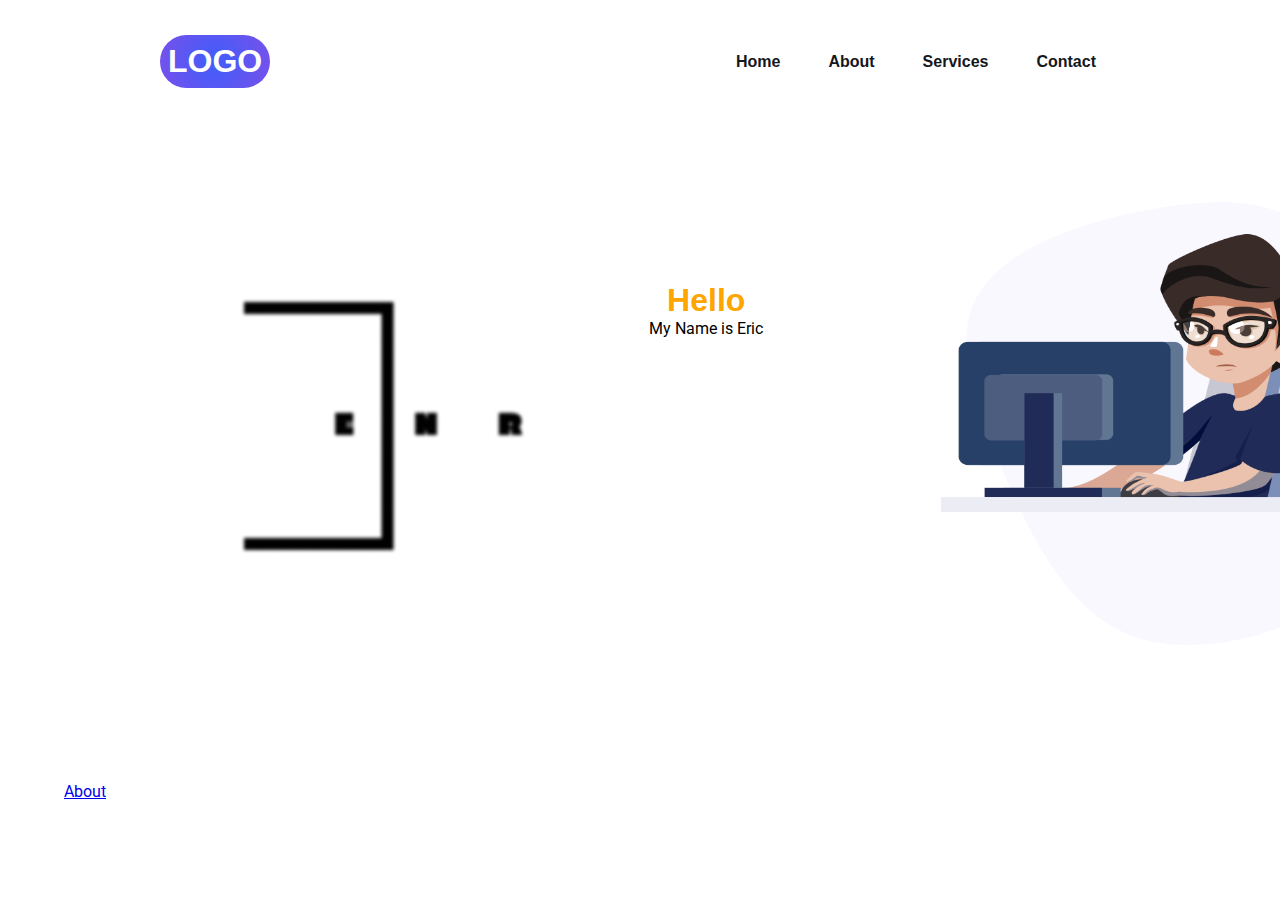
<file: index.html>
<!DOCTYPE html>
<html lang="en">
<head>
   <meta charset="UTF-8">
   <meta http-equiv="X-UA-Compatible" content="IE=edge">
   <meta name="viewport" content="width=device-width, initial-scale=1.0">
   <title>Portfolio</title>
   <link rel="stylesheet" href="css/style.css">
</head>
<body>
   
   
   <section id="navigation">
      <div class="logo">
         <h1>LOGO</h1>
      </div>
      <div class="menu">
         <ul>
            <li>Home</li>
            <li>About</li>
            <li>Services</li>
            <li>Contact</li>
         </ul>
         <span>...</span>
         <div class="">
         </div>
      </div>
   </section>
   
<div class="container">
   <section id="welcome">
      <div class="left">
         <div class="left-one">
            <img src="images/Union.png" alt="" srcset="">
         </div>
         <div class="left-second">
            <!-- content division -->
            <h2>Hello</h2>
            <p>My Name is Eric</p>
         </div>
      </div>

      <div class="right">
         <img src="images/home-right.png" alt="" srcset="">
      </div>
   </section>

   <a href="about.html">About</a>
   <!-- <section id="introduction">

   </section>

   <section id="experiance">

   </section>

   <section id="services">

   </section>

   <section id="footer">

   </section> -->
</div>
</body>
</html>
</file>
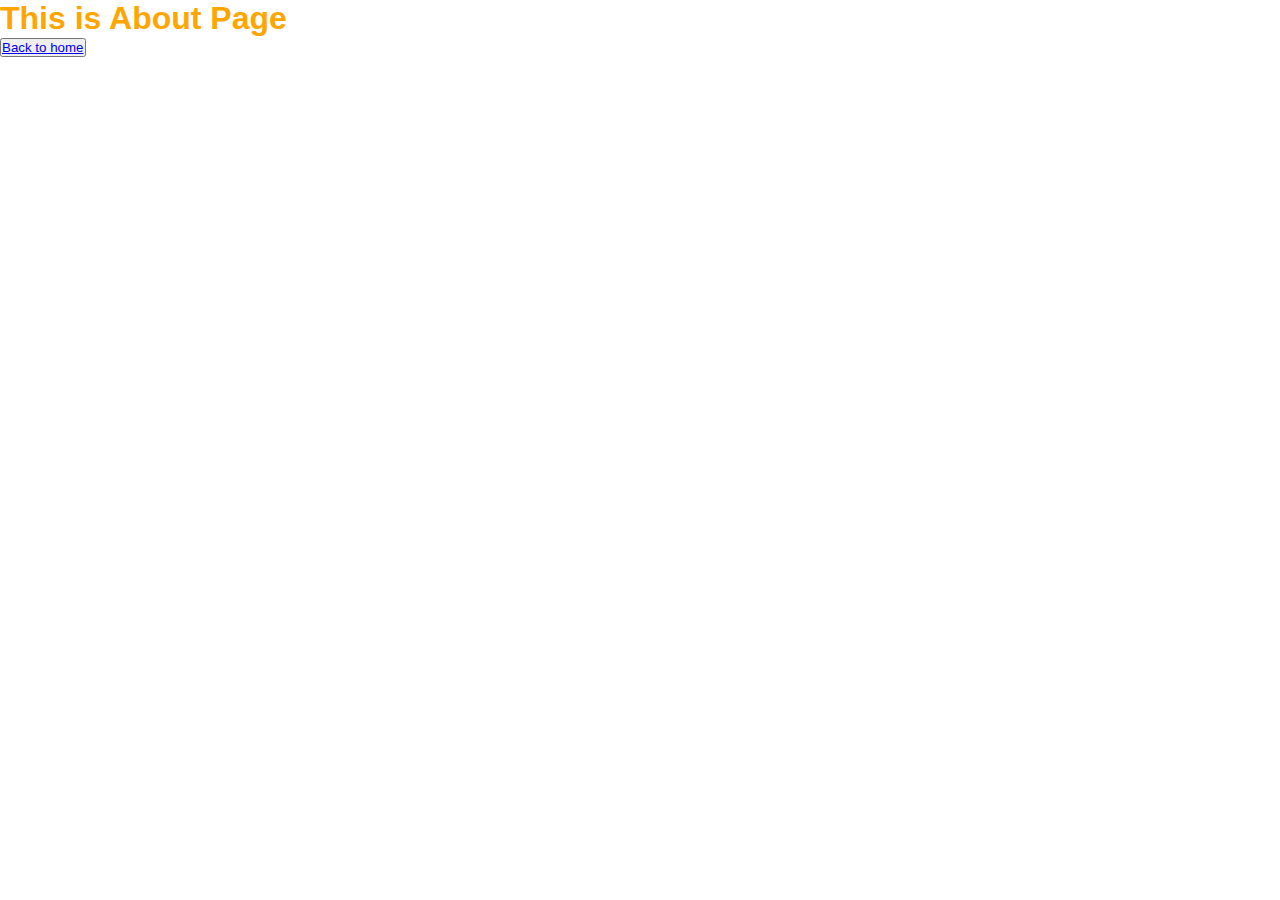
<file: about.html>
<!DOCTYPE html>
<html lang="en">
<head>
 <meta charset="UTF-8">
 <meta http-equiv="X-UA-Compatible" content="IE=edge">
 <meta name="viewport" content="width=device-width, initial-scale=1.0">
 <title>About</title>

 <link rel="stylesheet" href="css/style.css">
</head>
<body>
 <h2>This is About Page</h2>
 <button>
  <a href="index.html">Back to home</a>
 </button>
</body>
</html>
</file>
<file: css/style.css>
@import url('https://fonts.googleapis.com/css2?family=Roboto:wght@100&family=Sunflower&display=swap');
*{
 padding: 0%;
 margin: 0px;
}



body{
 font-family: 'Roboto', sans-serif;
}
h2{
 font-size: 2em;
 font-family: sans-serif;
 font-weight: bold;
 color: orange;
}
.container{
 margin: 0em 3em 0em 3em;
 padding: 0rem 1em 0rem 1rem;
}

#navigation{
 height: 90px;
 display: flex;
 justify-content: space-between;
 align-items: center;
 padding: 1rem 10rem;

}
#navigation .logo{
 background: radial-gradient(circle, rgba(63,94,251,1) 0%, rgba(121,80,234,1) 100%);
 color: #fff;
 padding: .5em;
 border-radius: 50px;

 
}
#navigation .logo h1{
  font-size: 2em;
  font-weight: bold;
  font-family: Arial, Helvetica, sans-serif;
}
 .menu ul{
  display: inline-flex;
  list-style: none;

 }

 .menu ul li{
  margin: 0rem 1.5rem;
  font-weight: bold;
  color: #16171C;
  font-family: sans-serif;
 }
 .menu ul li:hover{
  color: #7950EA;
  cursor: pointer;
 }
 .right img{
  width: 506px;
  height: 443px;
  padding-right: 10em;
 }


#welcome{
 height: 500px;
 display: flex;
 justify-content: space-between;
 margin: 5em 10em;
}
.left{
 color: #000000;
 margin-top: 5em;
 display: flex;
 justify-content: space-between;
 text-align: center;
}
.left-one{
 padding: 1em;
 margin-right: 10em;
 width: 30%;
}
.left-second{
 margin-right: 10em;
 width: 70%;
}

#introduction{
 background: red;
 height: 200px;
}
#experiance{
 background: orange;
 height: 200px;
}
#services{
 background: #333;
 height: 200px;
}

.menu span{
 font-size: 2em;
 font-family: sans-serif;
 font-weight: bold;
 display: none;
}


@media screen and (max-width:399px) {
 .menu ul{
  display: none;
 }
 .menu span{
 font-size: 2em;
 font-family: sans-serif;
 font-weight: bold;
 margin-left: 8em;
 display: flex;
}

}
</file>
